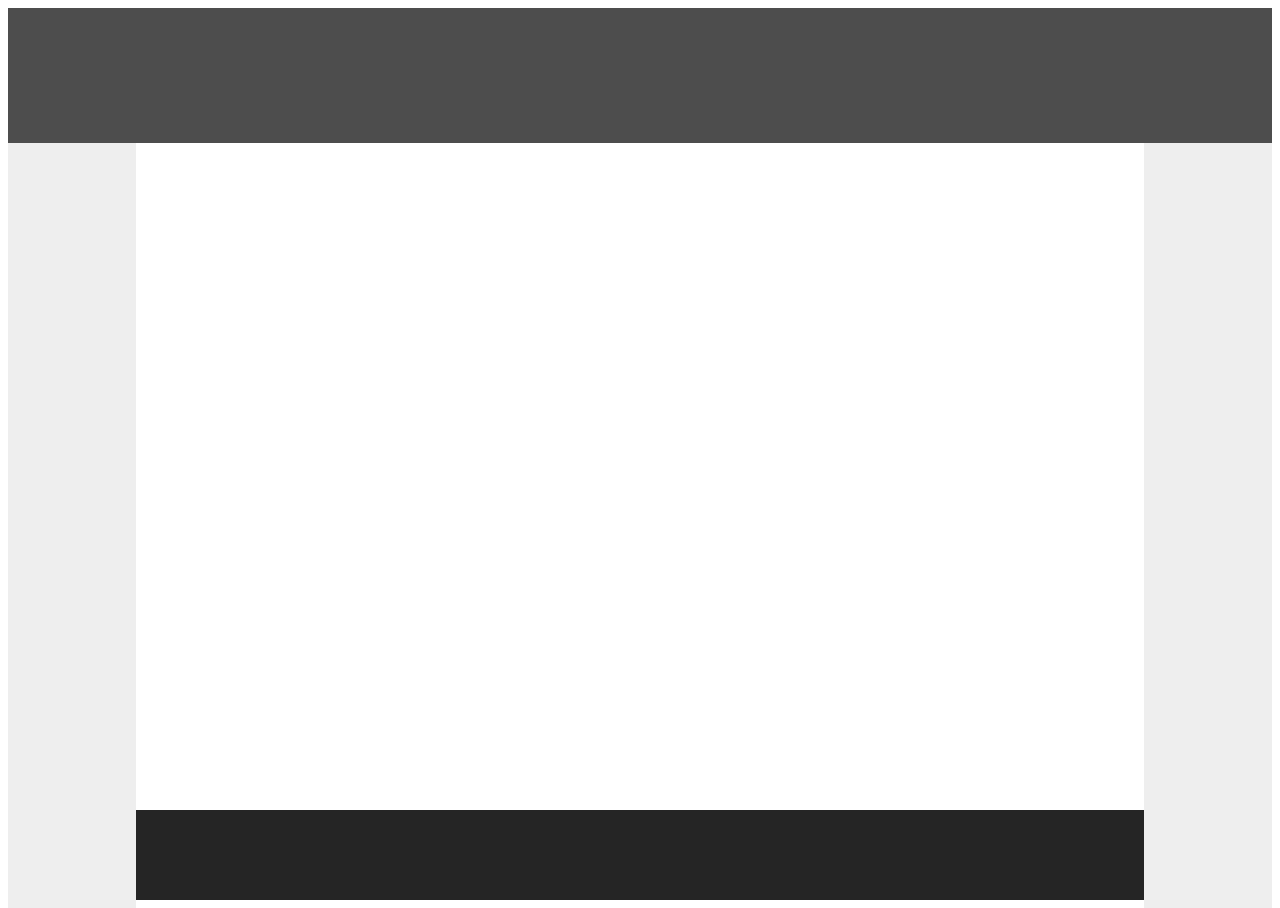
<file: drill-1/index.html>
<!DOCTYPE html>
<html lang="en">
<head>
    <meta charset="UTF-8">
    <meta http-equiv="X-UA-Compatible" content="IE=edge">
    <meta name="viewport" content="width=device-width, initial-scale=1.0">
    <meta name="author" content="Jackie Bearnson">
    <meta name="description" content="re-create the first image lab">
    <title>First image re-creation</title>
    <link rel="stylesheet" href="index.css" />
</head>
<body>
    <header></header>
    <section id="large">
        <div id="left-box"></div>
        <section id="middle">
            <div id="middle-box"></div>
            <div id="bottom-box"></div>
        </section>
        <div id="right-box"></div>
    </section>
</body>
</html>
</file>
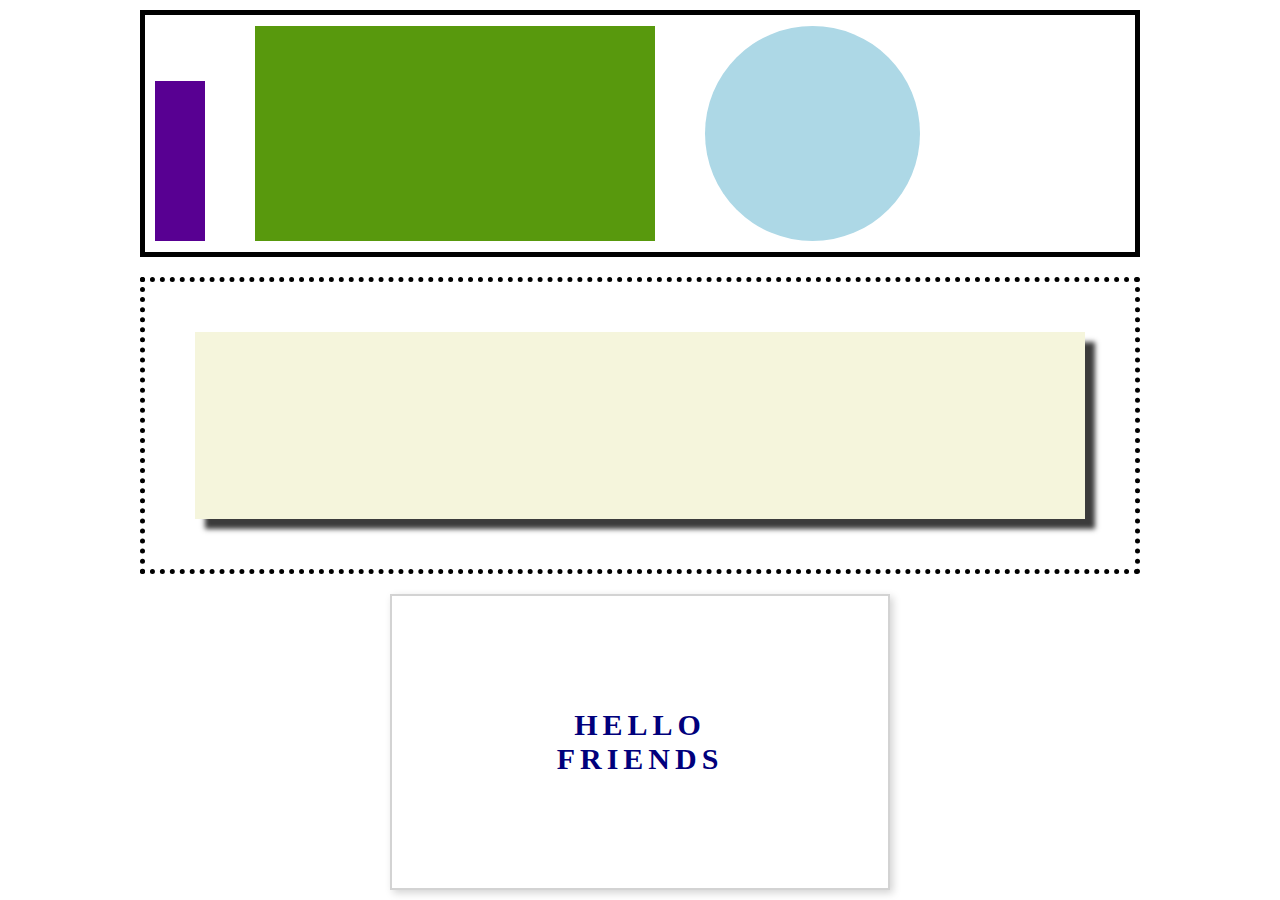
<file: drill-2/index.html>
<!DOCTYPE html>
<html lang="en">
<head>
    <meta charset="UTF-8">
    <meta http-equiv="X-UA-Compatible" content="IE=edge">
    <meta name="viewport" content="width=device-width, initial-scale=1.0">
    <title>Second Image Re-creation</title>
    <link rel="stylesheet" href="index.css" />
</head>
<body>
    <section id="container">
        <div class="frame" id="top-box">
            <div id="purple-rec"></div>
            <div id="green-rec"></div>
            <div id="blue-circle"></div>
        </div>
        <div class="frame" id="middle-box">
            <div id="tan-rec"></div>
        </div>
        <div class="frame" id="bottom-box">
            <p>HELLO</p>
            <p>FRIENDS</p>
        </div>
    </section>

</body>
</html>
</file>
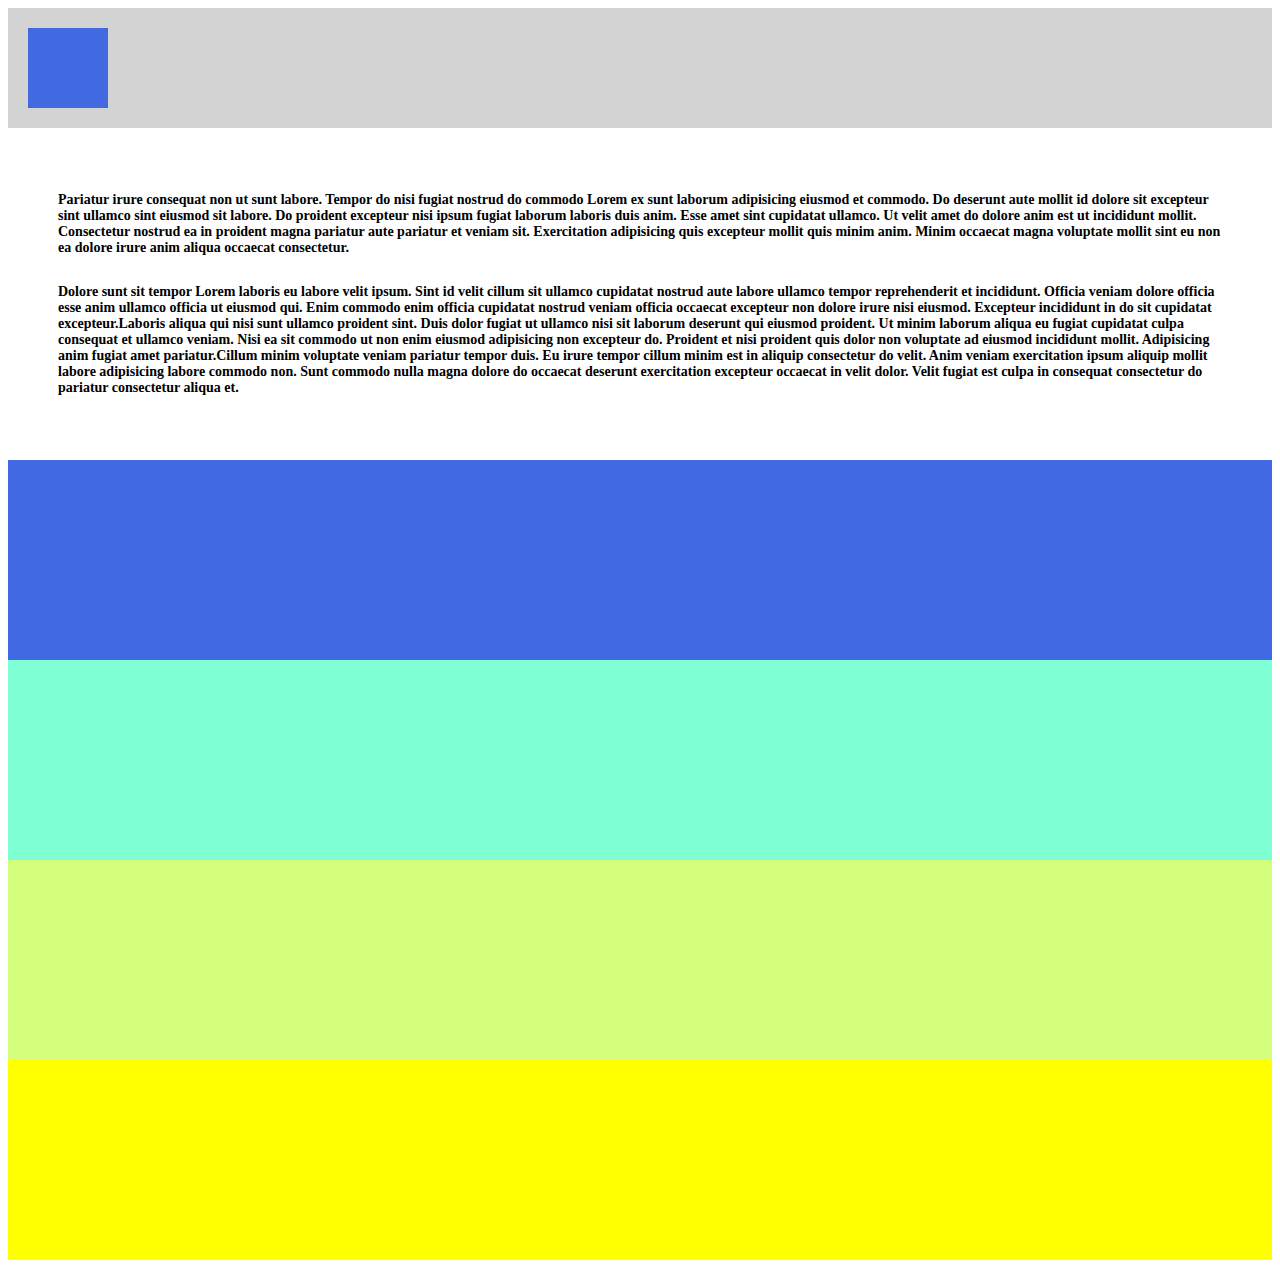
<file: drill-3/index.html>
<!DOCTYPE html>
<html lang="en">
<head>
    <meta charset="UTF-8">
    <meta http-equiv="X-UA-Compatible" content="IE=edge">
    <meta name="viewport" content="width=device-width, initial-scale=1.0">
    <title>Third image re-creation</title>
    <link rel="stylesheet" href="index.css" />
</head>
<body>
    <section id="container">
        <div id="top-box">
            <div id="blue-box"></div>
        </div>
        <div id="text-box">
            <p>Pariatur irure consequat non ut sunt labore. Tempor do nisi fugiat nostrud do commodo Lorem ex sunt laborum adipisicing eiusmod et commodo. Do deserunt aute mollit id dolore sit excepteur sint ullamco sint eiusmod sit labore. Do proident excepteur nisi ipsum fugiat laborum laboris duis anim. Esse amet sint cupidatat ullamco. Ut velit amet do dolore anim est ut incididunt mollit. Consectetur nostrud ea in proident magna pariatur aute pariatur et veniam sit. Exercitation adipisicing quis excepteur mollit quis minim anim. Minim occaecat magna voluptate mollit sint eu non ea dolore irure anim aliqua occaecat consectetur.</p>
            <p>Dolore sunt sit tempor Lorem laboris eu labore velit ipsum. Sint id velit cillum sit ullamco cupidatat nostrud aute labore ullamco tempor reprehenderit et incididunt. Officia veniam dolore officia esse anim ullamco officia ut eiusmod qui. Enim commodo enim officia cupidatat nostrud veniam officia occaecat excepteur non dolore irure nisi eiusmod. Excepteur incididunt in do sit cupidatat excepteur.Laboris aliqua qui nisi sunt ullamco proident sint. Duis dolor fugiat ut ullamco nisi sit laborum deserunt qui eiusmod proident. Ut minim laborum aliqua eu fugiat cupidatat culpa consequat et ullamco veniam. Nisi ea sit commodo ut non enim eiusmod adipisicing non excepteur do. Proident et nisi proident quis dolor non voluptate ad eiusmod incididunt mollit. Adipisicing anim fugiat amet pariatur.Cillum minim voluptate veniam pariatur tempor duis. Eu irure tempor cillum minim est in aliquip consectetur do velit. Anim veniam exercitation ipsum aliquip mollit labore adipisicing labore commodo non. Sunt commodo nulla magna dolore do occaecat deserunt exercitation excepteur occaecat in velit dolor. Velit fugiat est culpa in consequat consectetur do pariatur consectetur aliqua et.</p>
        </div>
        <section id="colors">
            <div class="color-box" id="color-1"></div>
            <div class="color-box" id="color-2"></div>
            <div class="color-box" id="color-3"></div>
            <div class="color-box" id="color-4"></div>
        </section>
    </section>
</body>
</html><!-- be sure to look at the example gif as well -->
</file>
<file: drill-1/index.css>
#large {
    height: 80vh;
    display: flex;
    flex-direction: row;
    justify-content: space-between;
    
}

header {
    background-color: rgb(77, 77, 77);
    height: 15vh;
}

#right-box {
    background-color: rgb(238, 238, 238);
    width: 10vw;
    height:85vh;
    z-index: 2;
}

#left-box {
    background-color: rgb(238, 238, 238);
    width: 10vw;
    height:85vh;
    z-index: 2;
}



/* #middle {
    position: flex;
    flex-direction: column;
    justify-content: space-between;
}  */

#bottom-box {
    background-color: rgb(37, 37, 37);
    height: 10vh;
    position: absolute;
    left: 5vw;
    bottom: 0px;
    width: 90vw;
    z-index: 1;
}
</file>
<file: drill-2/index.css>
body {
    margin: 0;
}

#container {
    display: flex;
    flex-direction: column;
    height: 100vh;
    align-items: center;
    align-content: center;
}

.frame {
    height: 250px;
    width: 1000px;
    display: block;
    z-index: 1;
    margin: 10px;
    box-sizing: border-box;
}

#top-box {
    border: 5px solid black;
    padding: 10px;
    box-sizing: border-box;
    display: flex;
    align-items: center;
}

#purple-rec {
    background-color: rgb(88, 0, 146);
    width: 50px;
    height: 160px;
    position: relative;
    top: 28px;
}

#green-rec {
    background-color: rgb(88, 153, 13);
    width: 400px;
    height: 215px;
    position: relative;
    left: 50px;

}

#blue-circle {
    background-color: lightblue;
    border-radius: 50%;
    height: 215px;
    width: 215px;
    position: relative;
    left: 100px;
}

#middle-box {
    border: 5px dotted black;
    padding: 50px;
    height: 300px;
    
}

#tan-rec {
    background-color: beige;
    width: 100%;
    height: 100%;
    box-shadow: 10px 10px 5px rgb(59, 59, 59);
}

#bottom-box {
    border: 2px solid lightgrey;
    box-shadow: 3px 3px 8px lightgrey;
    padding: 10px;
    height: 300px;
    width: 500px;
    align-content: center;
    display: flex;
    flex-direction: column;
    justify-content: center;
    align-items: center;
}

p {
    text-align: center;
    font-size: 30px;
    font-family: 'Times New Roman', Times, serif;
    color:rgb(0, 0, 124);
    font-weight: 550;
    margin: 0;
    letter-spacing: 5px;
}
</file>
<file: drill-3/index.css>
#top-box {
    display: block;
    width: auto;
    background-color: lightgray;
    height: 120px;
}

#blue-box {
    background-color: royalblue;
    height: 80px;
    width: 80px;
    position: relative;
    top: 20px;
    left: 20px;
}

 #text-box {
    display: block;
    margin: 50px;
    height: auto;
    display: flex;
    flex-direction: column;
    justify-content: center;
    align-items: center;
    font-size: 14px;
    font-weight: 600;
}

#colors {
    display: block;
}

.color-box {
    display: block;
    height: 200px;
    width: auto;
}

#color-1 {
    background-color: royalblue;
}

#color-2 {
    background-color: aquamarine;
}

#color-3 {
    background-color: rgb(211, 255, 124);
}

#color-4 {
    background-color: yellow;
}
</file>
